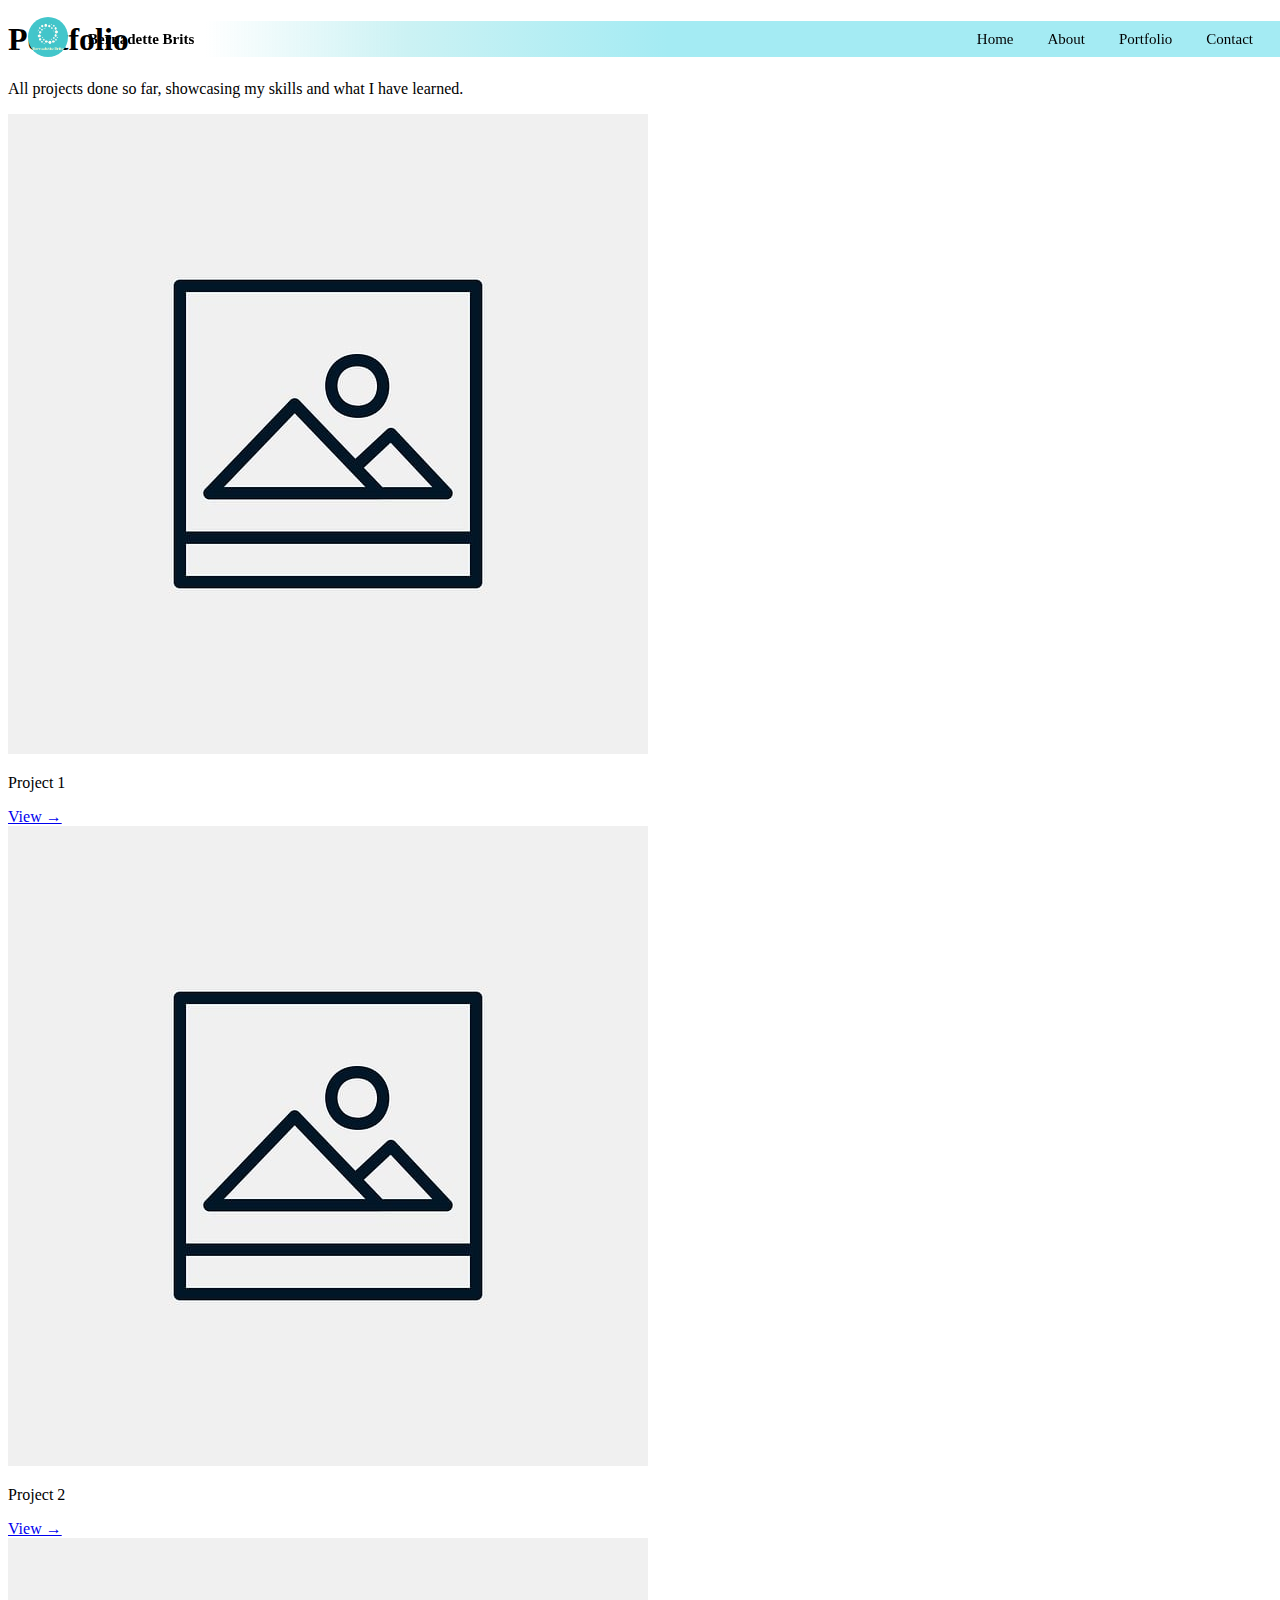
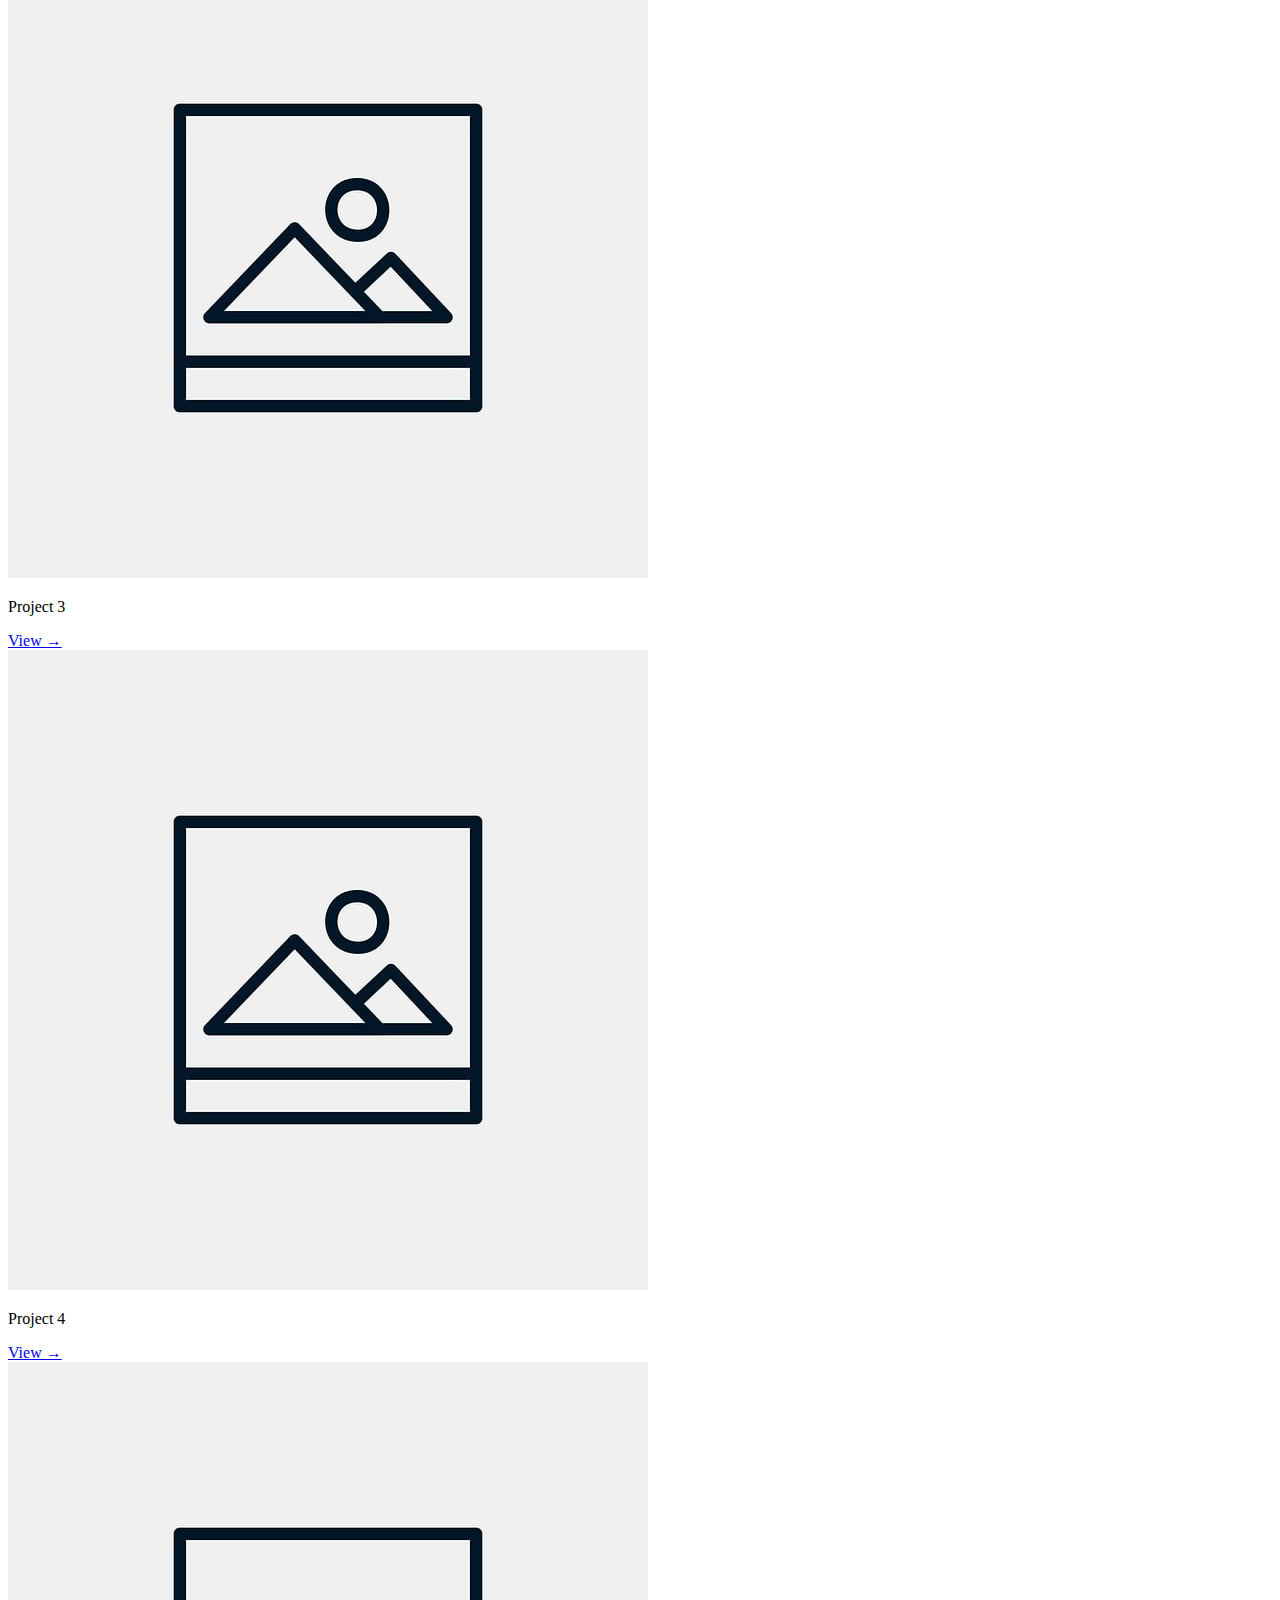
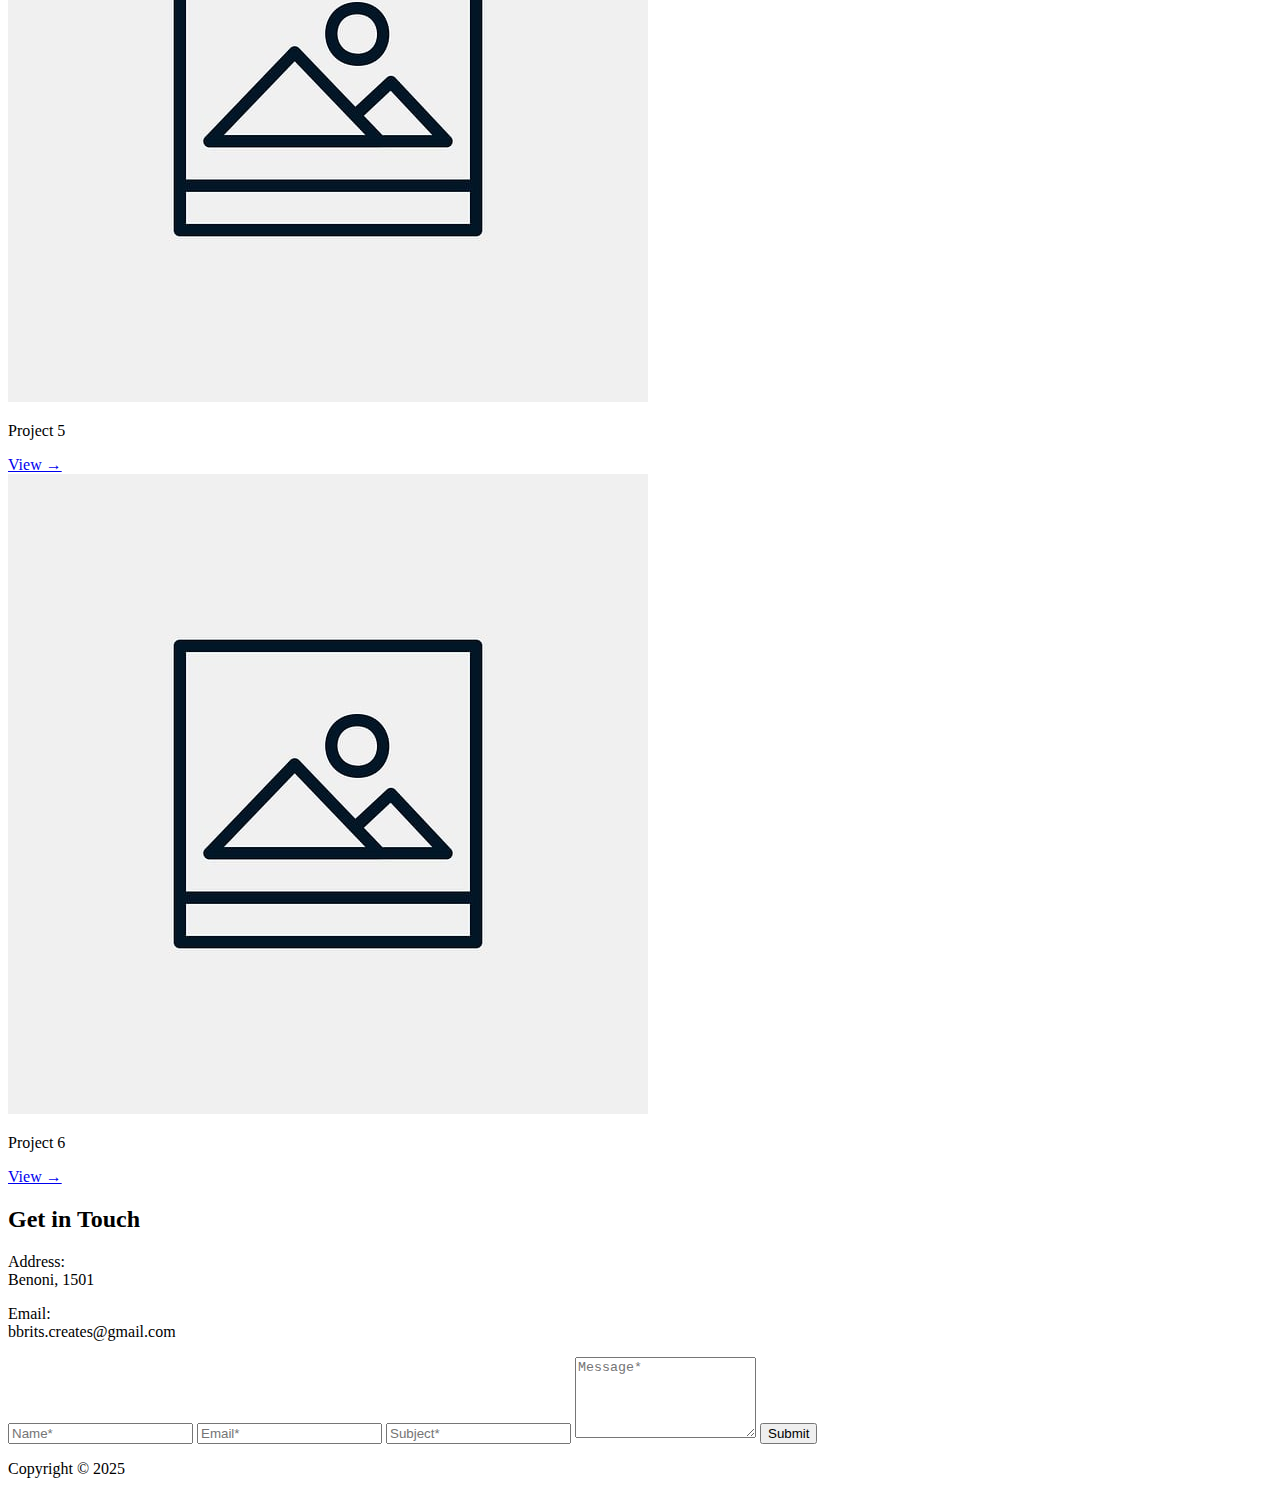
<file: projects.html>
<!DOCTYPE html>
<html lang="en">
    <head>
        <meta charset="UTF-8"/>
        <meta name="viewport" content="width=device-width, initial-scale=1.0" />
        <title>B Brits Portfolio</title>
        <link rel="stylesheet" href="/portfolio.css">
    </head>

    <body>
        <!--Nav-bar-->
        <header class="navbar-div">
            <div class="logo-div">
                <img src="/Content/Images/Bernadette Brits logo.png"/>
            </div>
            
            <div class="logo-name">
                <p>Bernadette Brits</p>
            </div>

            <nav class="navlink-div">
                <ul>
                    <li><a href="/index.html">Home</a></li>
                    <li><a href="#about">About</a></li>
                    <li><a href="/projects.html">Portfolio</a></li>
                    <li><a href="#contact">Contact</a></li>
                </ul>
            </nav>
        </header>

        <!--Hero Section-->
        <section class="">
            <div class="">
                <h1>Portfolio</h1>
                <p>All projects done so far, showcasing my skills and what I have learned.</p>
            </div>

            <div class="">
                <div class="">
                    <div class="">
                        <img src="/Content/Images/placeholder-img.png"/>
                    </div>
                    <p>Project 1</p>
                    <a href="/Project pages/project-1.html">View →</a>
                </div>
                <div class="">
                    <div class="">
                        <img src="/Content/Images/placeholder-img.png"/>
                    </div>
                    <p>Project 2</p>
                    <a href="/Project pages/project-2.html">View →</a>
                </div>
                <div class="">
                    <div class="">
                        <img src="/Content/Images/placeholder-img.png"/>
                    </div>
                    <p>Project 3</p>
                    <a href="/Project pages/project-3.html">View →</a>
                </div>
                <div class="">
                    <div class="">
                        <img src="/Content/Images/placeholder-img.png"/>
                    </div>
                    <p>Project 4</p>
                    <a href="/Project pages/project-4.html">View →</a>
                </div>
                <div class="">
                    <div class="">
                        <img src="/Content/Images/placeholder-img.png"/>
                    </div>
                    <p>Project 5</p>
                    <a href="/Project pages/project-5.html">View →</a>
                </div>
                <div class="">
                    <div class="">
                        <img src="/Content/Images/placeholder-img.png"/>
                    </div>
                    <p>Project 6</p>
                    <a href="/Project pages/project-6.html">View →</a>
                </div>
            </div>
        </section>

        <!--Footer-->
        <footer class="footer-div">
            <div class="">
                <div class="">
                    <h2>Get in Touch</h2>
                    <div class="info-item">
                        <div class="info-icon"><i class=""></i></div>
                        <div>
                            <p>Address:<br/>Benoni, 1501</p>
                        </div>
                    </div>
                    <div class="info-item">
                        <div class="info-icon"><i class=""></i></div>
                        <div>
                            <p>Email:<br/>bbrits.creates@gmail.com</p>
                        </div>
                    </div>

                    <!--Social Icons-->
                    <div class="social-icons">
                        <a href=""><i class=""></i></a>
                        <a href=""><i class=""></i></a>
                        <a href=""><i class=""></i></a>
                    </div>
                </div>
                
                <div class="contact-form">
                    <form>
                        <input type="text" placeholder="Name*" required>
                        <input type="email" placeholder="Email*" required>
                        <input type="text" placeholder="Subject*" required>
                        <textarea rows="5" placeholder="Message*" required></textarea>
                        <button type="submit">Submit <i class=""></i></button>
                    </form>
                </div>
            </div>
            
            <div class="">
                <p>Copyright &copy; 2025</p>
            </div>
        </footer>
    </body>
</html>
</file>
<file: portfolio.css>
.navbar-div {
    width: 100%;
    height: 30px;
    display: flex;
    flex-direction: row;
    position: fixed;
    justify-content: space-between;
    align-items: center;
    gap: 20px;
    padding: 3px 20px;
    background: linear-gradient(90deg, rgba(255, 255, 255, 0) 15%, #CCF2F4 30%, #A4EBF3 50%);
    margin: 0;

}

.logo-div {
    flex: initial;
}

.logo-div img {
    width: 40px;
    height: 40px;
    border-radius: 50%;
}

.logo-name {
    flex: 1;
}

.logo-name p {
    font-size: 15px;
    font-weight: bold;
}

nav ul {
    list-style-type: none;
    margin: 0;
    padding-right: 40px;
}

nav ul li {
    display: inline-block;
}

nav ul li a {
    display: block;
    text-align: center;
    padding: 15px 15px ;
    text-decoration: none;
    color: black;
    font-size: 15px;
    
}
</file>
